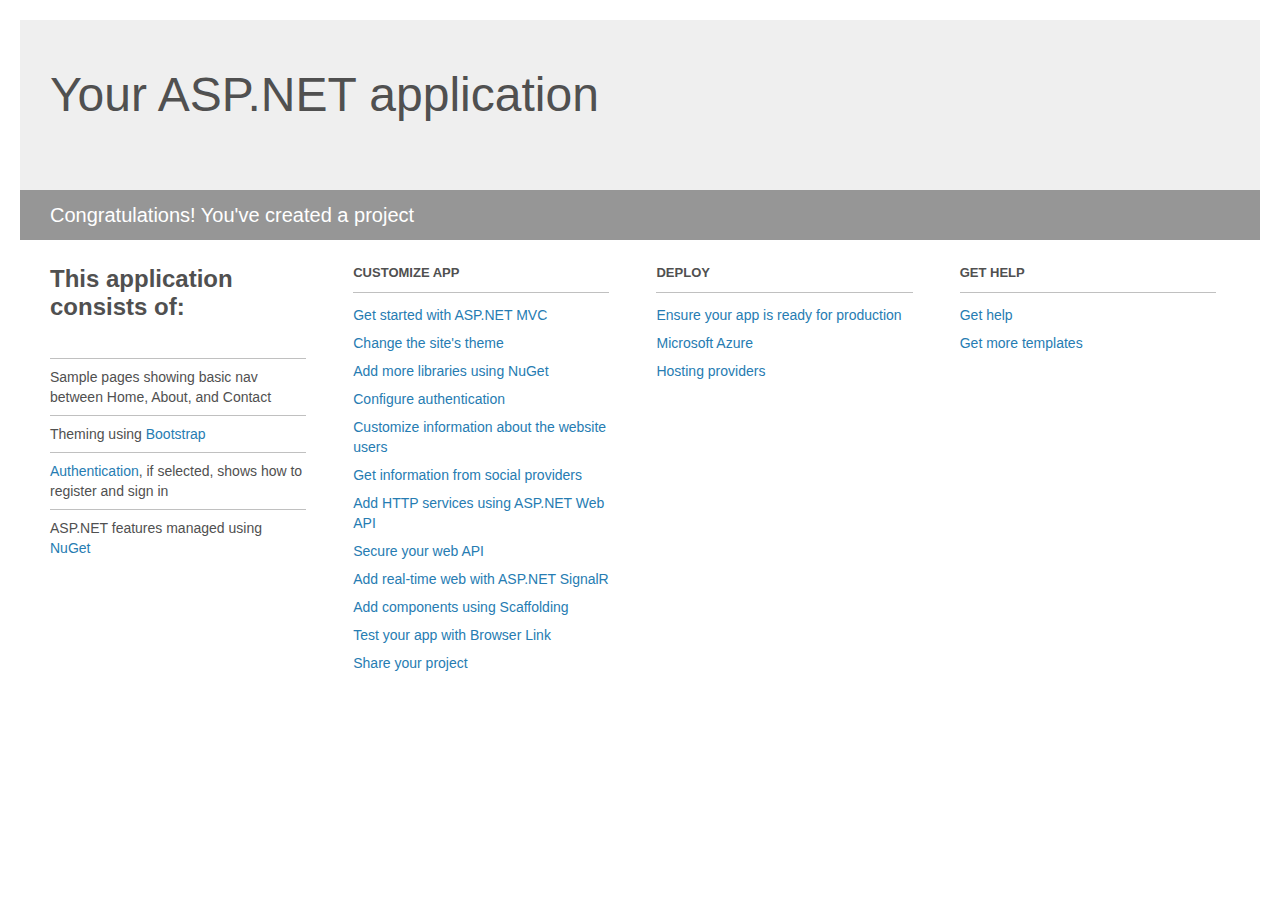
<file: 2018_Samples/GameDB_MVC/Project_Readme.html>
﻿<!DOCTYPE html>
<html lang="en">
<head>
    <meta charset="utf-8" />
    <title>Your ASP.NET application</title>
    <style>
        body {
            background: #fff;
            color: #505050;
            font: 14px 'Segoe UI', tahoma, arial, helvetica, sans-serif;
            margin: 20px;
            padding: 0;
        }

        #header {
            background: #efefef;
            padding: 0;
        }

        h1 {
            font-size: 48px;
            font-weight: normal;
            margin: 0;
            padding: 0 30px;
            line-height: 150px;
        }

        p {
            font-size: 20px;
            color: #fff;
            background: #969696;
            padding: 0 30px;
            line-height: 50px;
        }

        #main {
            padding: 5px 30px;
        }

        .section {
            width: 21.7%;
            float: left;
            margin: 0 0 0 4%;
        }

            .section h2 {
                font-size: 13px;
                text-transform: uppercase;
                margin: 0;
                border-bottom: 1px solid silver;
                padding-bottom: 12px;
                margin-bottom: 8px;
            }

            .section.first {
                margin-left: 0;
            }

                .section.first h2 {
                    font-size: 24px;
                    text-transform: none;
                    margin-bottom: 25px;
                    border: none;
                }

                .section.first li {
                    border-top: 1px solid silver;
                    padding: 8px 0;
                }

            .section.last {
                margin-right: 0;
            }

        ul {
            list-style: none;
            padding: 0;
            margin: 0;
            line-height: 20px;
        }

        li {
            padding: 4px 0;
        }

        a {
            color: #267cb2;
            text-decoration: none;
        }

            a:hover {
                text-decoration: underline;
            }
    </style>
</head>
<body>

    <div id="header">
        <h1>Your ASP.NET application</h1>
        <p>Congratulations! You've created a project</p>
    </div>

    <div id="main">
        <div class="section first">
            <h2>This application consists of:</h2>
            <ul>
                <li>Sample pages showing basic nav between Home, About, and Contact</li>
                <li>Theming using <a href="http://go.microsoft.com/fwlink/?LinkID=320754">Bootstrap</a></li>
                <li><a href="http://go.microsoft.com/fwlink/?LinkID=320755">Authentication</a>, if selected, shows how to register and sign in</li>
                <li>ASP.NET features managed using <a href="http://go.microsoft.com/fwlink/?LinkID=320756">NuGet</a></li>
            </ul>
        </div>

        <div class="section">
            <h2>Customize app</h2>
            <ul>
                <li><a href="http://go.microsoft.com/fwlink/?LinkID=320757">Get started with ASP.NET MVC</a></li>
                <li><a href="http://go.microsoft.com/fwlink/?LinkID=320758">Change the site's theme</a></li>
                <li><a href="http://go.microsoft.com/fwlink/?LinkID=320759">Add more libraries using NuGet</a></li>
                <li><a href="http://go.microsoft.com/fwlink/?LinkID=320760">Configure authentication</a></li>
                <li><a href="http://go.microsoft.com/fwlink/?LinkID=320761">Customize information about the website users</a></li>
                <li><a href="http://go.microsoft.com/fwlink/?LinkID=320762">Get information from social providers</a></li>
                <li><a href="http://go.microsoft.com/fwlink/?LinkID=320763">Add HTTP services using ASP.NET Web API</a></li>
                <li><a href="http://go.microsoft.com/fwlink/?LinkID=320764">Secure your web API</a></li>
                <li><a href="http://go.microsoft.com/fwlink/?LinkID=320765">Add real-time web with ASP.NET SignalR</a></li>
                <li><a href="http://go.microsoft.com/fwlink/?LinkID=320766">Add components using Scaffolding</a></li>
                <li><a href="http://go.microsoft.com/fwlink/?LinkID=320767">Test your app with Browser Link</a></li>
                <li><a href="http://go.microsoft.com/fwlink/?LinkID=320768">Share your project</a></li>
            </ul>
        </div>

        <div class="section">
            <h2>Deploy</h2>
            <ul>
                <li><a href="http://go.microsoft.com/fwlink/?LinkID=320769">Ensure your app is ready for production</a></li>
                <li><a href="http://go.microsoft.com/fwlink/?LinkID=320770">Microsoft Azure</a></li>
                <li><a href="http://go.microsoft.com/fwlink/?LinkID=320771">Hosting providers</a></li>
            </ul>
        </div>

        <div class="section last">
            <h2>Get help</h2>
            <ul>
                <li><a href="http://go.microsoft.com/fwlink/?LinkID=320772">Get help</a></li>
                <li><a href="http://go.microsoft.com/fwlink/?LinkID=320773">Get more templates</a></li>
            </ul>
        </div>
    </div>

</body>
</html>
</file>
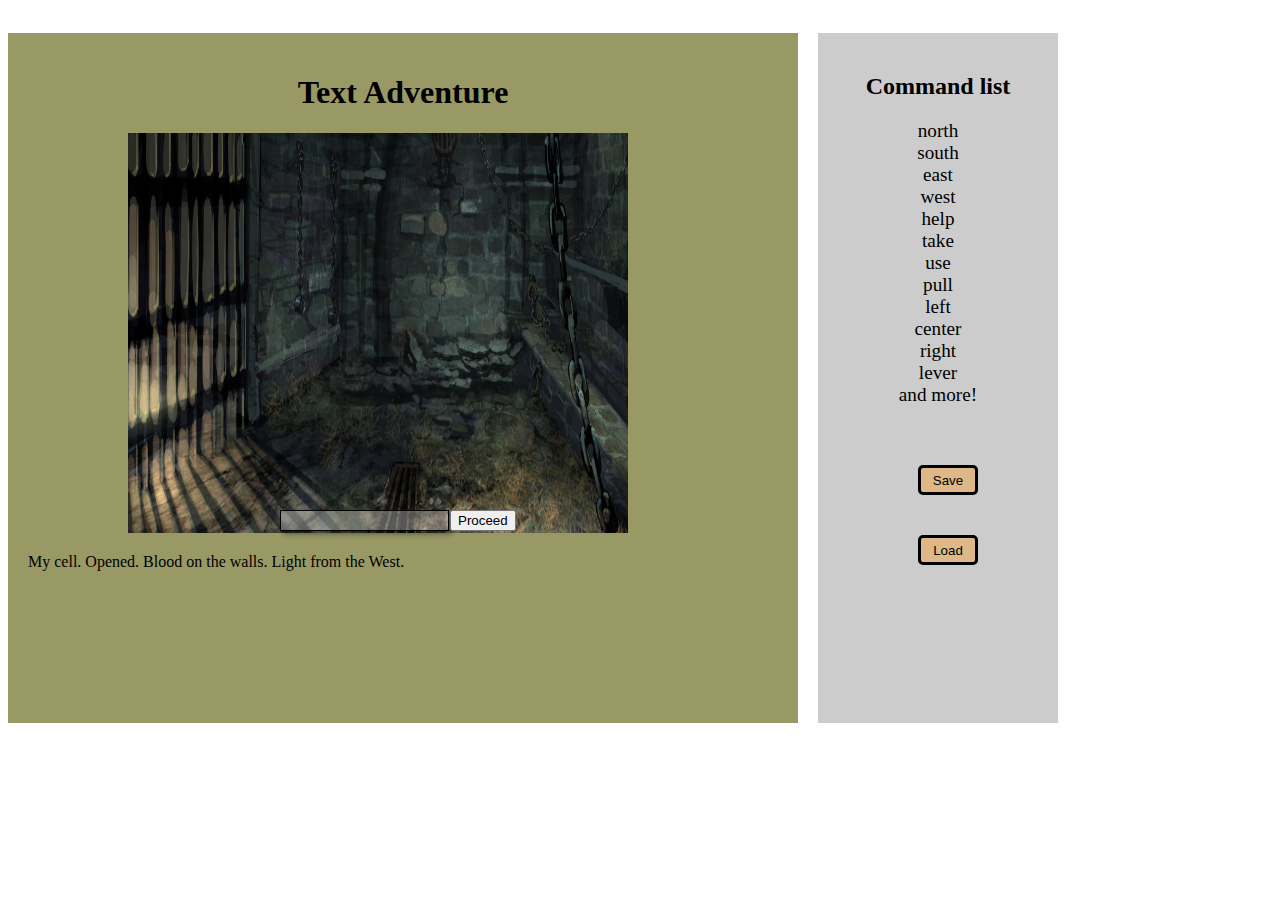
<file: Games/TextAdventure/HtmlPage.html>
﻿<!DOCTYPE html>
<html>
<head>
    <title>Text Adventure</title>
	<meta charset="utf-8" />
    <style>
#gameContainer{
    width:750px; 
    height:650px;
	float:left;
	margin-top:25px;
	padding:20px;
	background-color:#999966;
}
h1{
    text-align:center;
}
#commandList{
    text-align:center;
	float:left;
	margin-top:25px;
	margin-left:20px;
	padding:20px;
	width:200px; height:650px;
	background-color:#CCCCCC;
}
ul{
    font-size:larger;
    list-style:none;
    margin-left: -40px;
}
img{
    margin-left:100px;
}
input
{
  position: absolute;
  top: 510px;
  left: 280px;
  width: 160px;
  padding: 2px 2px 2px 5px;
  border: 1px solid black;
  background-color: rgba(255,255,255,0.3);
  -webkit-box-shadow: 5px 5px 3px rgba(0,0,0,0.5);
	-moz-box-shadow: 5px 5px 3px rgba(0,0,0,0.5);
	box-shadow: 3px 3px 5px rgba(0,0,0,0.4);
}
#proceed{
    position:absolute;
    top: 510px;
    left: 450px;
}
#save, #load
{
    margin-left: 20px;
    margin-top: 40px;
    width: 60px;
    height:30px;
    border:3px solid black;
    border-radius:5px 5px;
    background-color:burlywood;
}

    </style>
</head>
<body>
    <div id="gameContainer">
        <div id="stage">
            <h1>Text Adventure</h1>
            <img id="gameImage" src="images/seCell.jpg" width="500" height="400">
            <p id="output"></p>
            <input id="input" type="text">
            <button id="proceed">Proceed</button>
            
        </div>

    </div>

    <div id="commandList">
        <h2>Command list</h2>
        <ul>
            
            <li>north</li> 
            <li>south</li> 
            <li>east</li> 
            <li>west</li>
            <li>help</li>
            <li>take</li>
            <li>use</li>
            <li>pull</li>
            <li>left</li>
            <li>center</li>
            <li>right</li>
            <li>lever</li>
            <li>and more!</li>

        </ul>
        <button id="save">Save</button>
        <br />
        <button id="load">Load</button>

    </div>

    <script>

        // Declare Variables
        var inGame = false;
        var playerPoisoned = true;
        var dead = false;
        var usedSkeletonKey = false;
        var usedTortureKey = false;
        var puzzleSolved = false;
        var left = false;
        var center = false;
        var right = false;

        var playerLocation = 11;
        var playerHealth = 12;
        var playerCommand = "";

        var inventory = [];
        // Commands availabe to player
        var commandList = ["north", "east", "south", "west", "help", "take", "use", "pull"];
        var command = "";

        var gameMessage = "";
        // Items available for interaction
        var interactables = ["left lever","center lever", "right lever"];
        var itemList = ["skeleton key", "bloody key", "pink vial", "yellow vial"]
        var itemLocations = [5, 2, 6, 6, 3, 11];
        var item = "";
        var whichLever = "";

        var image = document.getElementById("gameImg");

        //variables to track puzzle status and "unlock" rooms
        var puzzleLock1 = 1;
        var puzzleLock2 = 10;
        var puzzleLock3 = 15;

        var leverTurn = 0;
        var puzzlecount = 0;
        var lever1 = [4, -2, 10];
        var lever2 = [-3, 2, -10];
        var lever3 = [3, -4, 7];

        var gameMap = [];
        gameMap[0] = "There's a crack in the wall behind the door. It leads outside";
        gameMap[1] ="Three levers embedded in the wall.";
        gameMap[2] ="Another cell, another key. More dead guards.";
        gameMap[3] ="A kitchen. A head on the counter. Just the head. Room to the south.";
        gameMap[4] ="Looked door at the north and west. Bodies litter the floor.";
        gameMap[5] ="Wardens room, key on the desk.";
        gameMap[6] ="Pantry, with some vials. Some yellow, some Pink.";
        gameMap[7] ="A plaque on an eastern door reads: 'Warden'. The cooridoor continues to the north.";
        gameMap[8] ="No one left here. Door to north, 'Warden'.";
        gameMap[9] ="A cell like mine. Nothing here but an old friend.";
        gameMap[10] ="Two great doors to the south. A darkened hallway leads to the west. The north is lit.";
        gameMap[11] ="My cell. Opened. Blood on the walls. Light from the West.";

        var images = [];
        images[0] = "tortureChamber.jpg";
        images[1] = "levers.jpg";
        images[2] = "neCell.jpg";
        images[3] = "kitchen.jpg";
        images[4] = "nCorridor.jpg";
        images[5] = "office.jpg";
        images[6] = "vial.jpg";
        images[7] = "sCorridor.jpg";
        images[8] = "wR.jpg";
        images[9] = "swCell.jpg";
        images[10] = "entry.jpg";
        images[11] = "seCell.jpg";


        barrierMessageDefault = "A wall blocks your path.";
        barrierMessageLock = "It's locked.";
        barrierMessageBars = "The path is blocked by iron bars.";

        var helpMessage = [];
        helpMessage[0] = "Keys...So many keys...";
        helpMessage[1] = "Try pulling the left, center, or right lever.";
        helpMessage[2] = "That keychain looks helpful...";
        helpMessage[3] = "";
        helpMessage[4] = "should find the key...";
        helpMessage[5] = "The Key!";
        helpMessage[6] = "Maybe save the game?";
        helpMessage[7] = "";
        helpMessage[8] = "Don't eat the food.";
        helpMessage[9] = "Check the guard";
        helpMessage[10] = "";
        helpMessage[11] = "Theres a letter";

        var image = document.getElementById("gameImage");
        /*

                            XX        XX        XX
                       XX [0,EK] |3 [1,LP]||L [2,WK] XX                   K= key: unlocks |1     . . . . .
                            XX        ~~        XX                        |1= Cell door: requires key
                       XX [3,N ] |2 [4,  ] XX [5,SK] XX                   SK= Storeroom key: unlocks |2
                            \/        /\        /\                        |2= Storeroom door  M=Map
                       XX [6,AP] XX [7,  ] -  [8, M] XX                   A= Antidote: Drink or player will die P=poison, player dies
                            XX        /\        XX                        NK= North block Key: unlocks ~~
                       XX [9,NK] |1 [10,E] |1 [11,K] XX                   LP= Lever Puzzle: once correct opens ||L
                            XX       \--/        XX                       WK= Warden's Key: Opens Warden's cell |3
                                                                          XX= default boundary, /\ or \/ = passable
                                                                          E=Exit, EK= Exit key, \--/= win game

        */


        //The img element
        //The input and output fields
        var output = document.querySelector("#output");
        var input = document.querySelector("#input");

        //The button
        var button = document.querySelector("#proceed");
        button.style.cursor = "pointer";
        button.addEventListener("click", clickHandler, false);
        button.addEventListener("mousedown", mousedownHandler, false);
        button.addEventListener("mouseout", mouseoutHandler, false);

        var save = document.querySelector("#save");
        save.addEventListener("click", saveHandler, false);
        save.addEventListener("mousedown", mousedownHandler, false);
        save.addEventListener("mouseout", mouseoutHandler, false);

        var load = document.querySelector("#load");
        load.addEventListener("click", loadHandler, false);
        load.addEventListener("mousedown", mousedownHandler, false);
        load.addEventListener("mouseout", mouseoutHandler, false);

        //Listen for enter key presses
        window.addEventListener("keydown", keydownHandler, false);

        //Dispay the player's location
        render();

        function mousedownHandler()
{
 button.style.background
   = "-webkit-linear-gradient(top, rgba(0,0,0,0.2), rgba(255,255,255,0.3))";
 button.style.background
   = "-moz-linear-gradient(top, rgba(0,0,0,0.2), rgba(255,255,255,0.3))";
 button.style.background
   = "linear-gradient(top, rgba(0,0,0,0.2), rgba(255,255,255,0.3))";
}

function mouseoutHandler()
{
 button.style.background
   = "-webkit-linear-gradient(top, rgba(255,255,255,0.6), rgba(0,0,0,0.2))";
 button.style.background
   = "-moz-linear-gradient(top, rgba(255,255,255,0.6), rgba(0,0,0,0.2))";
 button.style.background
   = "linear-gradient(top, rgba(255,255,255,0.6), rgba(0,0,0,0.2))";
}

function clickHandler()
{
  button.style.background
   = "-webkit-linear-gradient(top, rgba(255,255,255,0.6), rgba(0,0,0,0.2))";
  button.style.background
   = "-moz-linear-gradient(top, rgba(255,255,255,0.6), rgba(0,0,0,0.2))";
  button.style.background
   = "linear-gradient(top, rgba(255,255,255,0.6), rgba(0,0,0,0.2))";

  playGame();

}

function saveHandler() {
    save.style.background
     = "-webkit-linear-gradient(top, rgba(255,255,255,0.6), rgba(0,0,0,0.2))";
    save.style.background
     = "-moz-linear-gradient(top, rgba(255,255,255,0.6), rgba(0,0,0,0.2))";
    save.style.background
     = "linear-gradient(top, rgba(255,255,255,0.6), rgba(0,0,0,0.2))";

    saveGame();

}

function loadHandler() {
    load.style.background
     = "-webkit-linear-gradient(top, rgba(255,255,255,0.6), rgba(0,0,0,0.2))";
    load.style.background
     = "-moz-linear-gradient(top, rgba(255,255,255,0.6), rgba(0,0,0,0.2))";
    load.style.background
     = "linear-gradient(top, rgba(255,255,255,0.6), rgba(0,0,0,0.2))";

    loadGame();

}
function checkStatus()
{
    if (playerHealth < 4) {
        gameMessage += "Find an antidote now!"
    }
    if (playerHealth < 7) {
        gameMessage += "You must have been poisoned.";
    }
    if (playerHealth < 11) {
        gameMessage += "You are feeling ill.";
    }
    if (playerHealth <= 0) {
        dead = true;
    }
    if (dead == true) {
        
        button.disabled=true;
        input.disabled=true;
        gameMessage = "You have died."
        gameMessage += "GAMEOVER";
    }
}
function keydownHandler(event)
{
  
 
  if(event.keyCode === 13)
  {
      playGame();
  }
}

function saveGame()
{

    localStorage.setItem("location",playerLocation);
    localStorage.setItem("savedInventory", JSON.stringify(inventory));
    localStorage.setItem("poison", playerPoisoned);
}

function loadGame()
{
    var retrievedInventory = localStorage.getItem("savedInventory");
    var inventory2 = JSON.parse(retrievedInventory);
    var retrievedLocaton = localStorage.getItem("location");
    var retrievedPoisonStatus = localStorage.getItem("poison");
    playerLocation = retrievedLocaton;
    inventory = inventory2;
    playerPoisoned = retrievedPoisonStatus;
    render();

}

function playGame()
{
    if (playerPoisoned == true)
    {
        playerHealth -= 1;
    }

    //Get the player's input and convert it to lowercase
    playerCommand = input.value;
    playerCommand = playerCommand.toLowerCase();

    //Reset these variables from the previous turn
    gameMessage = "";
    command = "";
  
  
    //Figure out the player's action
    for(i = 0; i < commandList.length; i++)
    {
        if (playerCommand.indexOf(commandList[i]) !== -1)
        {
            command = commandList[i];
            console.log("player's action: " + command);
            break;
        }
    }

    //Figure out the item the player wants
    for (i = 0; i < itemList.length; i++)
    {
        if (playerCommand.indexOf(itemList[i]) !== -1)
        {
            item = itemList[i];
            console.log("player's item: " + item);
        }
    }

    for (i = 0; i < interactables.length; i++) {
        if (playerCommand.indexOf(interactables[i]) !== -1) {
            whichLever = interactables[i];
            console.log("which lever is: " + whichLever);
        }
    }

    //Choose the correct action
    switch (command)
    {
        case "north":
            if (playerLocation === 10 || playerLocation === 8 || playerLocation ===7 || playerLocation ===6)
      {
            playerLocation -= 3;
      }
        else if (playerLocation===4)
        {
            if (usedSkeletonKey === true) {
                playerLocation -= 3;
            }
            else
            {
                gameMessage = barrierMessageLock;
            }
        }
      else
      {
            gameMessage = barrierMessageDefault;
      }
      break;

    case "east":
        if (playerLocation ===10 || playerLocation ===9 || playerLocation ===7 || playerLocation === 3 || playerLocation ===0)
      {
            playerLocation += 1;
      }
        else if (playerLocation ===1)
        {
            if (puzzleSolved === true)
            {
                playerLocation += 1;
            }
            else
            {
                gameMessage = barrierMessageBars;
            }
        }
      else
      {
            gameMessage = barrierMessageDefault;
      }
      break;

    case "south":
        if (playerLocation >= 1 && playerLocation <= 5 || playerLocation === 7)
      {
            playerLocation += 3;
      }
      else
      {
            gameMessage = barrierMessageDefault
      }
      break;

    case "west":
        if (playerLocation === 10 || playerLocation === 11 || playerLocation ===8 ||playerLocation ===4 || playerLocation == 2)
      {
            playerLocation -= 1;
      }
        else if (playerLocation === 1)
        {
            if (usedTortureKey == true)
            {
                playerLocation -= 1;
            }
            else
            {
                gameMessage = barrierMessageLock;
            }
        }
      else
      {
            gameMessage = barrierMessageDefault[playerLocation];
      }
      break;

    case "help":
      //Display a hint if there is one for this location
        if (helpMessage[playerLocation] !== "")
      {
            gameMessage = helpMessage[playerLocation] + " ";
      }
      break;

    case "take":
      takeItem()
		  break;

		case "use":
		  useItem();
		  break;

        case "pull":
            pullLever();
            break;

		default:
		  gameMessage = "I don't understand that.";
  }

  //Render the game
  render();
}

function takeItem()
{
  //Find the index number of the item in the items array
  var itemIndexNumber = itemList.indexOf(item);

  //Does the item exist in the game world
  //and is it at the player's current location?
  if(itemIndexNumber !== -1
  && itemLocations[itemIndexNumber] === playerLocation)
  {
    gameMessage = "You take the " + item + ".";

      //Add the item to the player's inventory
    inventory.push(item);

    //Remove the item from the game world
    itemList.splice(itemIndexNumber, 1);
    itemLocations.splice(itemIndexNumber, 1);

    //Display in the console for testing
    console.log("World items: " + itemList);
    console.log("inventory items: " + inventory);
  }
  else
  {
    //Message if you try and take an item
    //that isn't in the current location
    gameMessage = "You can't do that.";
    }
}

function useItem()
{
    //1. Find out if the item is in the inventory

    //Find the item's array index number in the inventory
  var inventoryIndexNumber = inventory.indexOf(item);

    //If the index number is -1, then it isn't in the inventory.
  //Tell the player that he or she isn't carrying it.
  if(inventoryIndexNumber === -1)
  {
    gameMessage = "You're not carrying it.";
  }

    //If there are no items in the inventory, then
    //tell the player the inventory is empty
  if (inventory.length === 0)
  {
      gameMessage += " Your inventory is empty";
  }

    //2. If the item is found in the inventory
  //figure out what to do with it
  if (inventoryIndexNumber !== -1)
  {
    switch(item)
    {
        case "skeleton key":
	        if (playerLocation === 4)
        {
	            gameMessage = "The key fits perfectly. The door unlocks.";
	            usedSkeletonKey = true;

          helpMessage[playerLocation] = "";
        }
        else
        {
          gameMessage = "The key won't work here."
        }
	      break;

        case "bloody key":
	        if (playerLocation === 1)
        {
          gameMessage
            = "The strange key fits perfectly. The door unlocks.";
          usedTortureKey = true;
        }
        else
        {
          gameMessage
            = "The key won't work here...";
        }
	      break;

        case "pink vial":
	        
	        gameMessage = "You drink the pink liquid.";
	        gameMessage += "Searing pain errupts in your body.";
	        gameMessage += "You die a painful death...";

	        dead = true;

	        inventory.splice(inventoryIndexNumber, 1);	      
	        break;

        case "yellow vial":

            playerHealth = 12;
            gameMessage = "You drink the yellow liquid.";
            gameMessage += "It tastes vile, but you feel better already.";

            playerPoisoned = false;

            break;
	   }
   }
}

function pullLever()
{
    var interactableIndexNumber = interactables.indexOf(whichLever);

    if (interactableIndexNumber !== -1
    && playerLocation === 1 && puzzleSolved == false) {
        gameMessage = "You pull the " + whichLever + ".";
       

        switch (whichLever) {
            case "left lever":


                if (left == false) {

                    puzzlecount += lever1[leverTurn];
                    ++leverTurn;

                    left = true;

                    if (puzzlecount >= 15) {
                        gameMessage += "The iron gate is opened.";
                        puzzleSolved = true;
                    }

                    else if (puzzlecount < 15 && leverTurn >= 3) {
                        console.log(leverTurn);
                        console.log(puzzlecount);
                        gameMessage += "The levers reset and the gates close.";
                        leverTurn = 0;
                        left = false;
                        center = false;
                        right = false;
                        puzzlecount = 0;

                    }
                }
                else {
                    gameMessage = "You already pulled this lever. Try another";
                }
                break;

            case "center lever":


                if (center == false) {

                    puzzlecount += lever2[leverTurn];
                    ++leverTurn;

                    center = true;

                
                    if (puzzlecount >= 15) {
                        gameMessage += "The last iron gate is opened.";
                        puzzleSolved = true;
                    }

                    else if (puzzlecount < 15 && leverTurn >= 3) {

                        gameMessage = "The levers reset and the gates close.";
                        leverTurn = 0;
                        left = false;
                        right = false;
                        center = false;
                        puzzlecount = 0;
                        console.log(leverTurn);
                        console.log(puzzlecount);
                    }
                }
                else {
                    gameMessage = "You already pulled this lever. Try another";
                }
                break;
        
    
            case "right lever":
                

                if (right == false) {

                    puzzlecount += lever3[leverTurn];
                    ++leverTurn;

                    right = true;

                    if (puzzlecount >= 15) {
                        gameMessage += "The last iron gate is opened.";
                        puzzleSolved = true;
                    }

                    else if (puzzlecount < 15 && leverTurn >= 3) {

                        gameMessage = "The levers reset and the gates close.";
                        leverTurn = 0;
                        left = false;
                        center = false;
                        right = false;
                        puzzlecount = 0;
                        console.log(leverTurn);
                        console.log(puzzlecount);
                    }
                    
                }
                else {
                    gameMessage = "You already pulled this lever. Try another";
                }
                break;
        }
    }
    else {
        //Message if you try and take an item
        //that isn't in the current location
        gameMessage = "You can't do that.";
    }
}

function render()
{
  //Render the location
    output.innerHTML = gameMap[playerLocation];
    image.src = "images/" + images[playerLocation];

  //Display an item if there's one in this location
  //1. Loop through all the game items
    for (var i = 0; i < itemList.length; i++)
  {
   //Find out if there's an item at this location
      if (playerLocation === itemLocations[i])
   {
     //Display it
     output.innerHTML
      += "<br>You see a <strong>"
      + itemList[i]
      + "</strong> here.";
   }
  }

    //Display the player's inventory contents
  if (inventory.length !== 0)
  {
      output.innerHTML += "<br>You are carrying: " + inventory.join(", ");
  }
  checkStatus();
  if (playerLocation === 0 && playerPoisoned == false)
  {
      gameMessage += "You're free! GAMEOVER!"
      button.disabled = true;
      input.disabled = true;
  }
    //Display the game message
  output.innerHTML += "<br><em>" + gameMessage + "</em>";

  //Clear the input field
  input.value = "";
  
}

    </script>
</body>
</html>
</file>
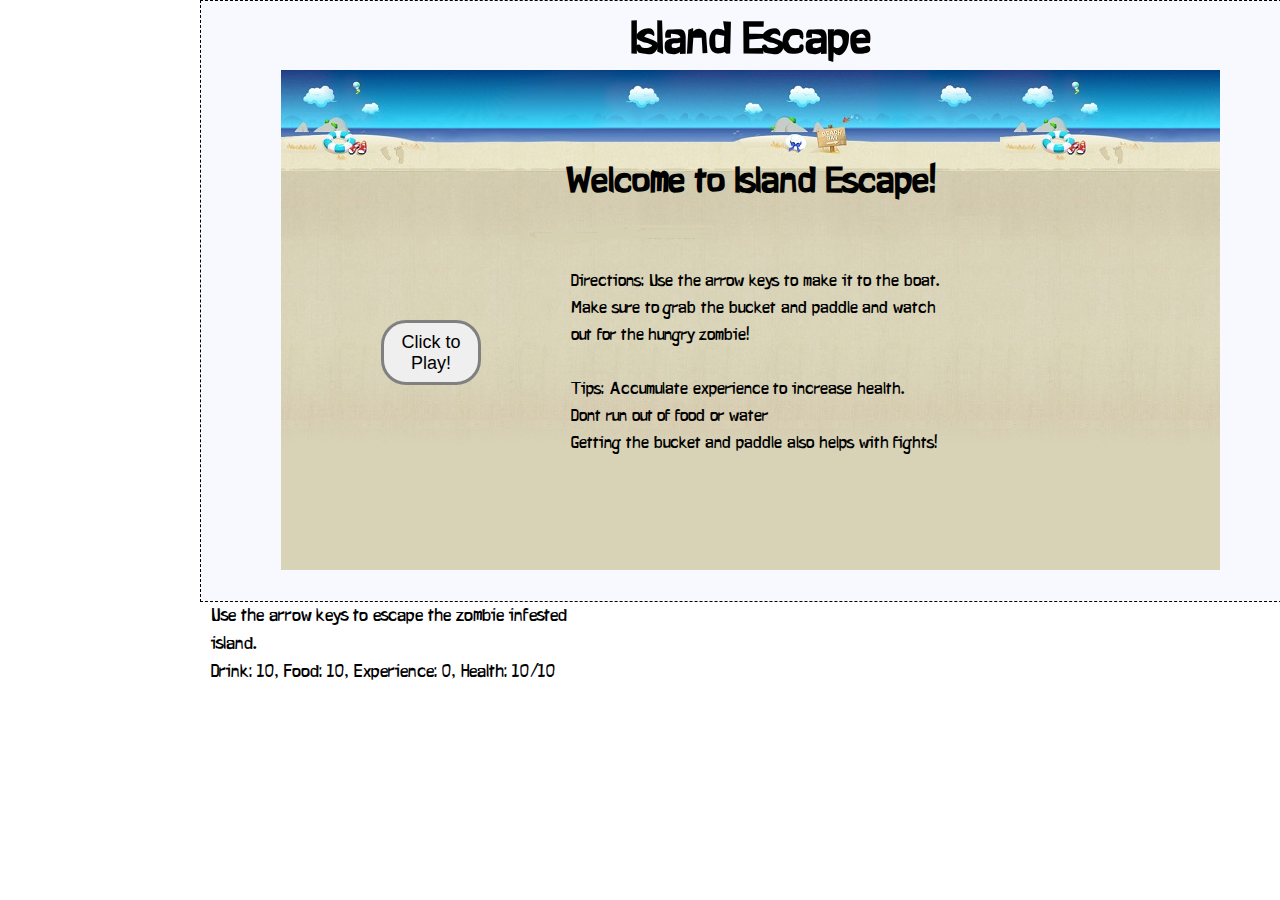
<file: Games/TileProject/myAdventure/src/zombieEscape.html>
﻿<!DOCTYPE html>
<html lang="en" xmlns="http://www.w3.org/1999/xhtml">
<head>
    <meta charset="utf-8" />
    <title>Island Adventure</title>
    <style>
        * {
            padding: 0px;
            margin: 0px;
        }
        #scene{
            position: relative;
            width: 939px;
            height: 500px;
            margin: 10px;
            margin-left:60px;
            background-image: url("../images/background.jpg");
            display:none;
        }
        #startScreen{
            position: relative;
            width: 939px;
            height: 500px;
            margin-left:80px;
            background-image: url("../images/bback.jpg");
        }
        
        #stage {
            position: absolute;
            width: 940px;
            height: 300px;
            margin-top: 88px;
            
            display:none;
        }

        .cell {
            display: block;
            position: absolute;
            width: 67px;
            height: 67px;
        }

        #game {
            width: 1100px;
            height: 600px;
            background-color: ghostwhite;
            border: 1px dashed black;
            margin-left:200px;
        }

        @font-face {
            font-family: PiratesWriters;
            src: url("../fonts/PiratesWriters.ttf");
        }

        h1 {
            text-align: center;
            font-family: PiratesWriters;
            font-size: 50px;
            
        }

        p {
            font-family: PiratesWriters;
            font-size: 20px;
            width: 384px;
            padding: 10px;

        }
        h2 {
            text-align: center;
            font-family: PiratesWriters;
            font-size: 40px;
            padding-top: 80px;
        }
        #directions {
            text-align:left;
            font-size: larger;
            padding-left:290px;
            padding-top: 60px;
        }
        #startButton {
            position: absolute;
            left: 100px;
            top:250px;
            font-size: large;
            width: 100px;
            height: 65px;
            border: 3px solid grey;
            border-radius: 25px 25px;
        }
        #output {
            margin-top:20px;
        }
    </style>
</head>
<body>
    <section id="game">
        <h1>Island Escape</h1>
        <div id="startScreen">
            <h2>Welcome to Island Escape!</h2>
            <p id="directions">Directions: Use the arrow keys to make it to the boat. Make sure to grab the bucket and paddle and watch out for the hungry zombie!
            <br />
            <br />
            Tips: Accumulate experience to increase health.
            <br />
            Dont run out of food or water
            <br />
            Getting the bucket and paddle also helps with fights!</p>
            <button id="startButton">Click to Play!</button>
        </div>
        <div id="scene">
            
            <div id="stage">
            </div>
            
            <audio id="audio" src="../audio/background.mp3"></audio>
            <audio id="food" src="../audio/food.mp3"></audio>
            <audio id="attack" src="../audio/attack.mp3"></audio>
            <audio id="death"src="../audio/death.mp3"></audio>
            <audio id="drink" src="../audio/drink.mp3"></audio>
            <audio id="step" src="../audio/step.mp3"></audio>
        
        </div>
        
        <p id="output"></p>
    </section>

    <script>

//Get a reference to the stage and output and other cool stuff used later
var playButton = document.querySelector("#startButton")
var stage = document.querySelector("#stage");
var output = document.querySelector("#output");
var startScreen = document.querySelector("#startScreen");
var scene = document.querySelector("#scene");

        //audio files
var myBackgroundAudio = document.querySelector("#audio");
var foodAudio = document.querySelector("#food");
var attackAudio = document.querySelector("#attack");
var deathAudio = document.querySelector("#death");
var drinkAudio = document.querySelector("#drink");
var stepAudio = document.querySelector("#step");

playButton.addEventListener("click", clickHandler, false);

//this guy starts the game, initiating the constantly awesome background music and hiding/un-hiding divs
function clickHandler()
{
    startScreen.style.display = "none";
    stage.style.display = "block";
    scene.style.display = "block";
    render();
    myBackgroundAudio.loop = true;
    myBackgroundAudio.play();

}

//Add a keyboard listener that evidently also confuses all keys with with wasting a turn.
window.addEventListener("keydown", keydownHandler, false);

//The game map(the stuff that doesnt move)
var map =
[
  [1, 2, 9, 0, 0, 0, 2, 9, 7, 0, 0, 0, 9, 3],
  [8, 9, 0, 0, 1, 0, 0, 0, 9, 0, 0, 0, 9, 9],
  [0, 0, 2, 9, 6, 9, 0, 0, 0, 0, 0, 2, 0, 8],
  [0, 0, 0, 0, 8, 0, 1, 0, 0, 8, 0, 0, 0, 0],
  [0, 0, 0, 0, 2, 0, 0, 0, 0, 8, 0, 0, 0, 0]
];

//The game objects map (The stuff that moves...)
var gameObjects =
[
  [0, 0, 0, 0, 0, 0, 0, 0, 0, 0, 0, 0, 0, 0],
  [0, 0, 0, 0, 0, 0, 0, 5, 0, 0, 0, 0, 0, 0],
  [0, 0, 0, 0, 0, 0, 0, 0, 0, 0, 0, 0, 0, 0],
  [0, 0, 0, 0, 0, 0, 0, 0, 0, 0, 0, 0, 0, 0],
  [4, 0, 0, 0, 0, 0, 0, 0, 0, 0, 0, 0, 0, 0]
];

//Map codes
var LAND = 0;
var DRINK = 1; //rum, for the open seas. Our player is a drunk and has to constantly drink rum to survive.
var FOOD = 2;
var BOAT = 3;
var PLAYER = 4;
var ZOMBIE = 5;
var BUCKET = 6;//used to de-flood the boat, also can be a stylish helmet
var PADDLE = 7; //used to escape on the boat, but can also be used as a weapon!
var BLOCK1 = 8; //bad naming, but they're bushes that you can hide in
var TAKO = 9 //tako is octopus in japanese. Here they are zombie versions that like to hang out next to food


//The size of each cell
var SIZE = 67; //because i liked this number

//The number of rows and columns
var ROWS = map.length;
var COLUMNS = map[0].length;

//Find the player's and zombie's start positions
var playerRow;
var playerColumn;
var zombieRow;
var zombieColumn;

for(var row = 0; row < ROWS; row++)
{
  for(var column = 0; column < COLUMNS; column++)
  {
    if(gameObjects[row][column] === PLAYER)
    {
      playerRow = row;
      playerColumn = column;
    }
    if (gameObjects[row][column] === ZOMBIE)
    {
      zombieRow = row;
      zombieColumn = column;
    }
  }
}

//Arrow key codes
var UP = 38;
var DOWN = 40;
var RIGHT = 39;
var LEFT = 37;

//The game variables
var hasPaddle = false;
var hasBucket = false;
var food = 10;
var drink = 10;
var health = 10;
var experience = 0;
var gameMessage = "Use the arrow keys to escape the zombie infested island.";
var hasArmor = false;
var hasWeapon = false;
var turn = 0;
var maxHealth = 10; //because maxHealth and health are not the same thing for non-l33t players


render();

        //its all about moving
function keydownHandler(event)
{
  switch(event.keyCode)
  {
    case UP:
	    if(playerRow > 0)
	    {
	      //Clear the player's current cell
	      gameObjects[playerRow][playerColumn] = 0;

	      //Subract 1 from the player's row
	      playerRow--;

	        //Apply the player's new updated position to the array
	      gameObjects[playerRow][playerColumn] = PLAYER;
	    }
	    break;

	  case DOWN:
	      if (playerRow < ROWS - 1)
	    {
	          gameObjects[playerRow][playerColumn] = 0;
	          playerRow++;
	          gameObjects[playerRow][playerColumn] = PLAYER;
	    }
	    break;

	  case LEFT:
	      if (playerColumn > 0)
	    {
	          gameObjects[playerRow][playerColumn] = 0;
	      playerColumn--;
	      gameObjects[playerRow][playerColumn] = PLAYER;
	    }
	    break;

	  case RIGHT:
	      if (playerColumn < COLUMNS - 1)
	    {
	          gameObjects[playerRow][playerColumn] = 0;
	          playerColumn++;
	          gameObjects[playerRow][playerColumn] = PLAYER;
	    }
	    break;
  }

    //find out what kind of cell the player is on
  switch (map[playerRow][playerColumn])
  {
      case LAND:
          attackAudio.play(); //I just thought the attack audio was a better fit for walking
          break;

      case ZOMBIE:
          deathAudio.play(); 
          endGame(); //You DIED!
          break;

      case FOOD:
          foodAudio.play(); //chomp chomp
          map[playerRow][playerColumn] = 0; //replaces the food with NO FOOD!
          food += 5;
          experience += 1; //because we are generous
          break;

      case DRINK:
          drinkAudio.play();
          map[playerRow][playerColumn] = 0;
          drink += 5;
          experience += 1; //you alchy!
          break;

      case PADDLE:
          attackAudio
          map[playerRow][playerColumn] = 0;
          hasPaddle = true; //I can row!
          hasWeapon = true; //I can kill TAKO!
          break;

      case BUCKET:
          map[playerRow][playerColumn] = 0;
          hasBucket = true; //It scoops water!
          hasArmor = true; //It goes on my head!
          break;

      case TAKO:
          stepAudio.play(); //because the walking audio sounded better as a fighting audio...
          fight();
          break;

      case BLOCK1:
          attackAudio.play();
          break;

      case BOAT:
          if(hasBucket && hasPaddle)
          {
            endGame(); //I DID IT!
          }    
        break;
  }

    //Move zombie
  moveZombie();


    //Find out if the player is touching a zombie
  if (gameObjects[playerRow][playerColumn] === ZOMBIE)
  {
    endGame();
  }

  //Subtract some food every other turn
  if (turn % 2 === 1)
  {
      food--;
      drink--;
  }
  if (turn % 5 === 1 && health < maxHealth)
  {
      health += 1;
  }
  
    //you can get stronger!
  maxHealth = 10 + Math.ceil(experience * .2);
  turn++;
  

    //Find out if the player has run out of food or health 
  if(food <= 0 || health <= 0 || drink <=0)
  {
      deathAudio.play(); //must drink...more...rum! /hasDied = youSuck
    endGame();
  }


  //Render the game
  render();
}

function moveZombie()
{
  //The 4 possible directions that the zombie can move
  var UP = 1;
  var DOWN = 2;
  var LEFT = 3;
  var RIGHT = 4;

  //An array to store the valid direction that
  //the zombie are allowed to move in
  var validDirections = []; //you can change this to a 2d array and use a for loop for more zombies. I did that, but then i realized it would take me too
    //long so i simplified it back to one.

  //The final direction that the zombie will move in
  var direction = undefined;

  //Find out what kinds of things are in the cells
  //that surround the zombie. If the cells contain land,
  //push the corresponding direction into the validDirections array
        
      //because zombies don't care if they step on your food, but they are afraid of TAKO...and bushes.
      if (zombieRow > 0) {
          var thingAbove = map[zombieRow - 1][zombieColumn];
          if (thingAbove === LAND || thingAbove === FOOD || thingAbove === DRINK) {
              validDirections.push(UP);
          }
      }
      if (zombieRow < ROWS - 1) {
          var thingBelow = map[zombieRow + 1][zombieColumn];
          if (thingBelow === LAND || thingBelow === FOOD || thingBelow === DRINK) {
              validDirections.push(DOWN);
          }
      }
      if (zombieColumn > 0) {
          var thingToTheLeft = map[zombieRow][zombieColumn - 1];
          if (thingToTheLeft === LAND || thingToTheLeft === FOOD || thingToTheLeft === DRINK) {
              validDirections.push(LEFT);
          }
      }
      if (zombieColumn < COLUMNS - 1) {
          var thingToTheRight = map[zombieRow][zombieColumn + 1];
          if (thingToTheRight === LAND || thingToTheRight === FOOD || thingToTheRight === DRINK) {
              validDirections.push(RIGHT);
          }
      }
  

      //The validDirections array now contains 0 to 4 directions that the
      //contain LAND cells. Which of those directions will the zombie
      //choose to move in?

      //If a valid direction was found, Randomly choose one of the
      //possible directions and assign it to the direction variable
      
      if (validDirections.length !== 0) {
          var randomNumber = Math.floor(Math.random() * validDirections.length);
          direction = validDirections[randomNumber];
      }

      //Move the zombie in the chosen direction
      switch (direction) {
          case UP:
              //Clear the zombie's current cell
              gameObjects[zombieRow][zombieColumn] = 0;
              //Subtract 1 from the zombie's row
              zombieRow--;
              //Apply the zombie's new updated position to the array
              gameObjects[zombieRow][zombieColumn] = ZOMBIE;
              break;

          case DOWN:
              gameObjects[zombieRow][zombieColumn] = 0;
              zombieRow++;
              gameObjects[zombieRow][zombieColumn] = ZOMBIE;
              break;

          case LEFT:
              gameObjects[zombieRow][zombieColumn] = 0;
              zombieColumn--;
              gameObjects[zombieRow][zombieColumn] = ZOMBIE;
              break;

          case RIGHT:
              gameObjects[zombieRow][zombieColumn] = 0;
              zombieColumn++;
              gameObjects[zombieRow][zombieColumn] = ZOMBIE;
      }
}

function fight()
{
    //weapons and armor are essential for any zombie apocalypse.
    var armor = 0
    var weaponStrength = 0;
    if (hasWeapon == true)
    {
        weaponStrength = 3;
    }
    if (hasArmor == true)
    {
        armor = 2;
    }
   
    //The player strength
    var playerStrength = Math.ceil((Math.random() * 10));
    var totalStrength = playerStrength + weaponStrength;
    //A random number between 1 and 1.5 the player's strength
    var takoStrength = Math.ceil(Math.random() * playerStrength * 2);

    if (takoStrength > totalStrength)
  {
        //The tako beats the player
        var stolenHealth = Math.round(takoStrength / 2.5 - armor); //Because I don't want it to be too brutal.
        health -= stolenHealth;
        food -= Math.ceil(food / 2);
        
    //Give the player some experience for trying
    experience += 1;
    
    //Update the game message
    gameMessage
      = "You fought the Tako but lost " + stolenHealth + " health."
      + " The Tako stole your food and ran off laughing." //haha
      + " Player's strength: " + totalStrength
      + " Tako's strength: " + takoStrength
      + " Player's health: " + health;
  }
  else
  {
        //killed the Tako 
        map[playerRow][playerColumn] = 0;
    //Add some experience
    experience += 5;

    //Update the game message
    gameMessage
      = "You fight and WIN! " //-yay
      + " Player's strength: " + playerStrength
      + " Tako's strength: " + takoStrength;
  }
}

function endGame()
{
    if (map[playerRow][playerColumn] === BOAT)
  {
    //Calculate the score
    var score = food + drink + experience;

    //Display the game message
    gameMessage
      = "You made it off the island ALIVE! " + "Final Score: " + score;
  }
    else if (gameObjects[playerRow][playerColumn] === ZOMBIE)
  {
    gameMessage
      = "You have been eaten by the zombie! BRAINSSSS!";
  }
  else
  {
    //Display the game message
    if(food <= 0)
    {
      gameMessage += " You ran out of food!";
    }
    else
    {
      gameMessage += " You have died! GAMEOVER";
    }
  }

  //Remove the keyboard listener to end the game
  window.removeEventListener("keydown", keydownHandler, false);
}

function render()
{
  //Clear the stage of img cells
  //from the previous turn

  if(stage.hasChildNodes() && stage.style.display === "block") //I had to add the  && block because originally i was hiding the display
  {
    for(var i = 0; i < ROWS * COLUMNS; i++)
    {
      stage.removeChild(stage.firstChild);
    }
  }

  //Render the game by looping through the map arrays
  for(var row = 0; row < ROWS; row++)
  {
    for(var column = 0; column < COLUMNS; column++)
    {
      //Create a img tag called cell
      var cell = document.createElement("img");

      //Set it's CSS class to "cell"
      cell.setAttribute("class", "cell");

      //Add the img tag to the <div id="stage"> tag
      stage.appendChild(cell);

      //Find the correct image for this map cell
      switch(map[row][column])
      {
        case LAND://no image needed.
          break;

        case BOAT:
          cell.src = "../images/boat.png";
          break;

          case PADDLE:
              cell.src = "../images/paddle.png";
              break;

          case BUCKET:
              cell.src = "../images/bucket.png";
              break;

          case DRINK:
              cell.src = "../images/drink.png";
              break;

          case FOOD:
              cell.src = "../images/food.png";
              break;

          case BLOCK1:
              cell.src = "../images/block1.png";
              break;

          case TAKO:
              cell.src = "../images/monster.png";
      }

        //Add the player and zombie from the gameObjects array
	    switch(gameObjects[row][column])
	    {
	      case PLAYER:
	          cell.src = "../images/0.png";
	          break;

	      case ZOMBIE:
	          cell.src = "../images/zombie1.png";
	          break;

	      

	    }

      //Position the cell
      cell.style.top = row * SIZE + "px";
      cell.style.left = column * SIZE + "px";
    }
  }

  //Display the game message
	output.innerHTML = gameMessage;

	//Display the player's food, drink, health and experience
	output.innerHTML
	  += "<br>Drink: " + drink + ", Food: "
	  + food + ", Experience: " + experience
      + ", Health: " + health + "/" +maxHealth;
}

    </script>
</body>
</html>
</file>
